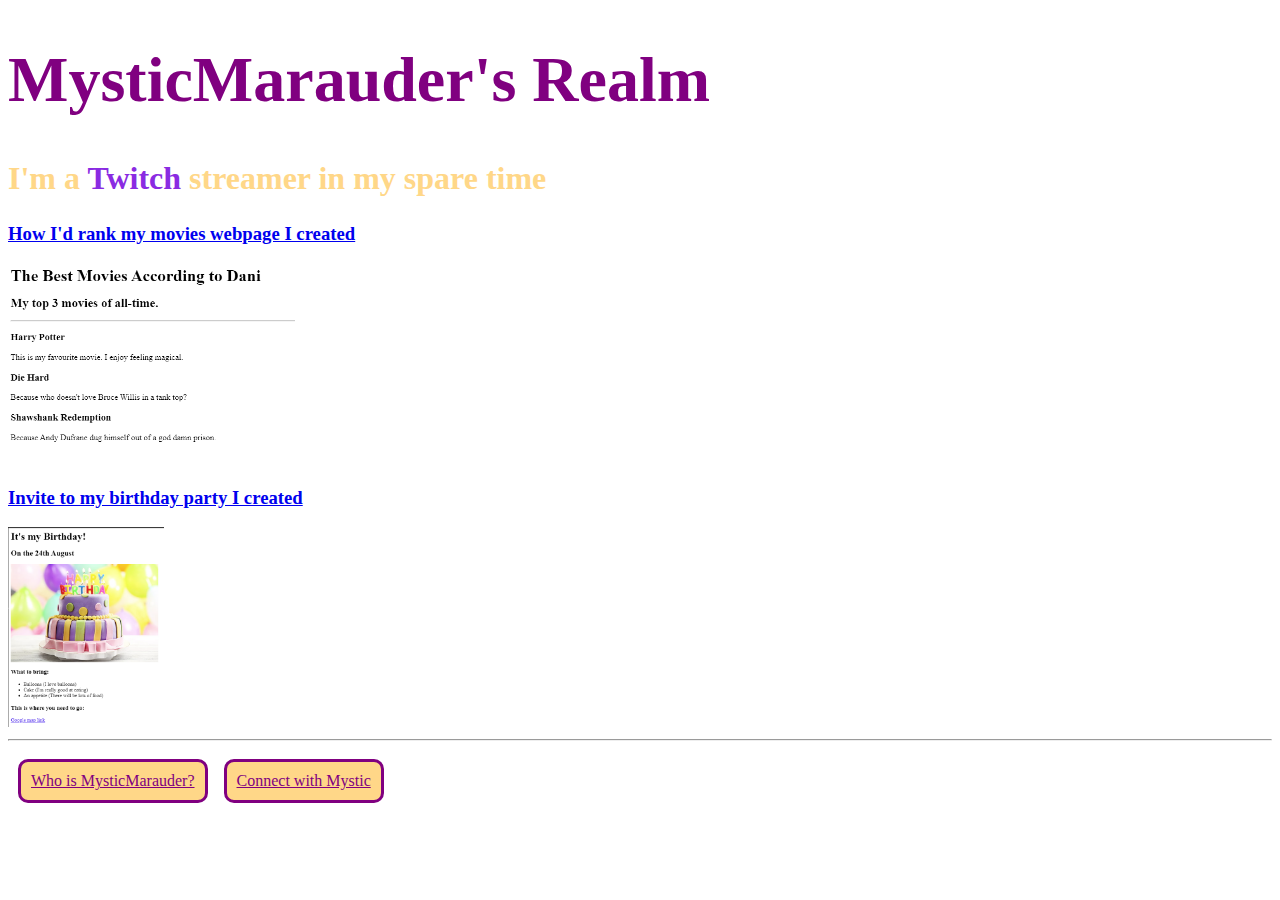
<file: index.html>
<!DOCTYPE html>
<html lang="en">
  <head>
    <meta charset="UTF-8" />
    <meta name="viewport" content="width=device-width, initial-scale=1.0" />
    <title>Mystic Marauder's Magical Mayhem</title>
    <link rel="stylesheet" href="./style.css" />
    <style></style>
  </head>
  <body>
    <div class="container1">
      <div>
        <h1>MysticMarauder's Realm</h1>
        <h2>
          I'm a <span class="twitch">Twitch</span> streamer in my spare time
        </h2>
      </div>
      <div>
        <h3>
          <a href="./public/movie-ranking.html"
            >How I'd rank my movies webpage I created</a
          >
        </h3>
        <img
          src="./assets/images/movies.png"
          alt="movie rankings"
          height="200"
        />
      </div>
      <div>
        <h3>
          <a href="./public/birthday-invite.html"
            >Invite to my birthday party I created</a
          >
        </h3>
        <img
          src="./assets/images/bday invite.png"
          alt="invite to my birthday party"
          height="200"
        />
      </div>
    </div>
    <hr />
    <div class="container2">
      <div class="onec" id="div1">
        <a class="contact" href="./public/about.html">Who is MysticMarauder?</a>
      </div>
      <div class="twoc" id="div2">
        <a class="contact" href="./public/contact.html">Connect with Mystic</a>
      </div>
    </div>
  </body>
</html>
</file>
<file: style.css>
h1 {
  color: purple;
  font-size: 4rem;
  display: block;
}
h2 {
  color: #ffd788;
  font-size: 2rem;
  display: block;
}
h3 {
  color: violet;
}
.contact {
  color: purple;
}
.container2 > * {
  flex-basis: auto;
  background-color: #ffd788;
  border: solid purple 3px;
  border-radius: 10px;
  text-align: center;
  padding: 10px;
}
.container1,
.container2 {
  flex: 1;
}
#bpara {
  font-weight: bold;
}
.twitch {
  color: blueviolet;
}

.container2 {
  display: inline-flex;
  gap: 1rem;
  padding: 10px;
  flex-wrap: wrap;
}
#contact1 {
  border: solid;
  width: fit-content;
  padding: 10px;
  border-radius: 30px;
  text-align: center;
}
@media (max-width: 680px) {
  h2,
  h3 {
    font-size: 1rem;
  }
  #contact1 {
    margin: auto;
  }
  body {
    text-align: center;
  }
  h1 {
    font-size: 2rem;
  }
}
</file>
